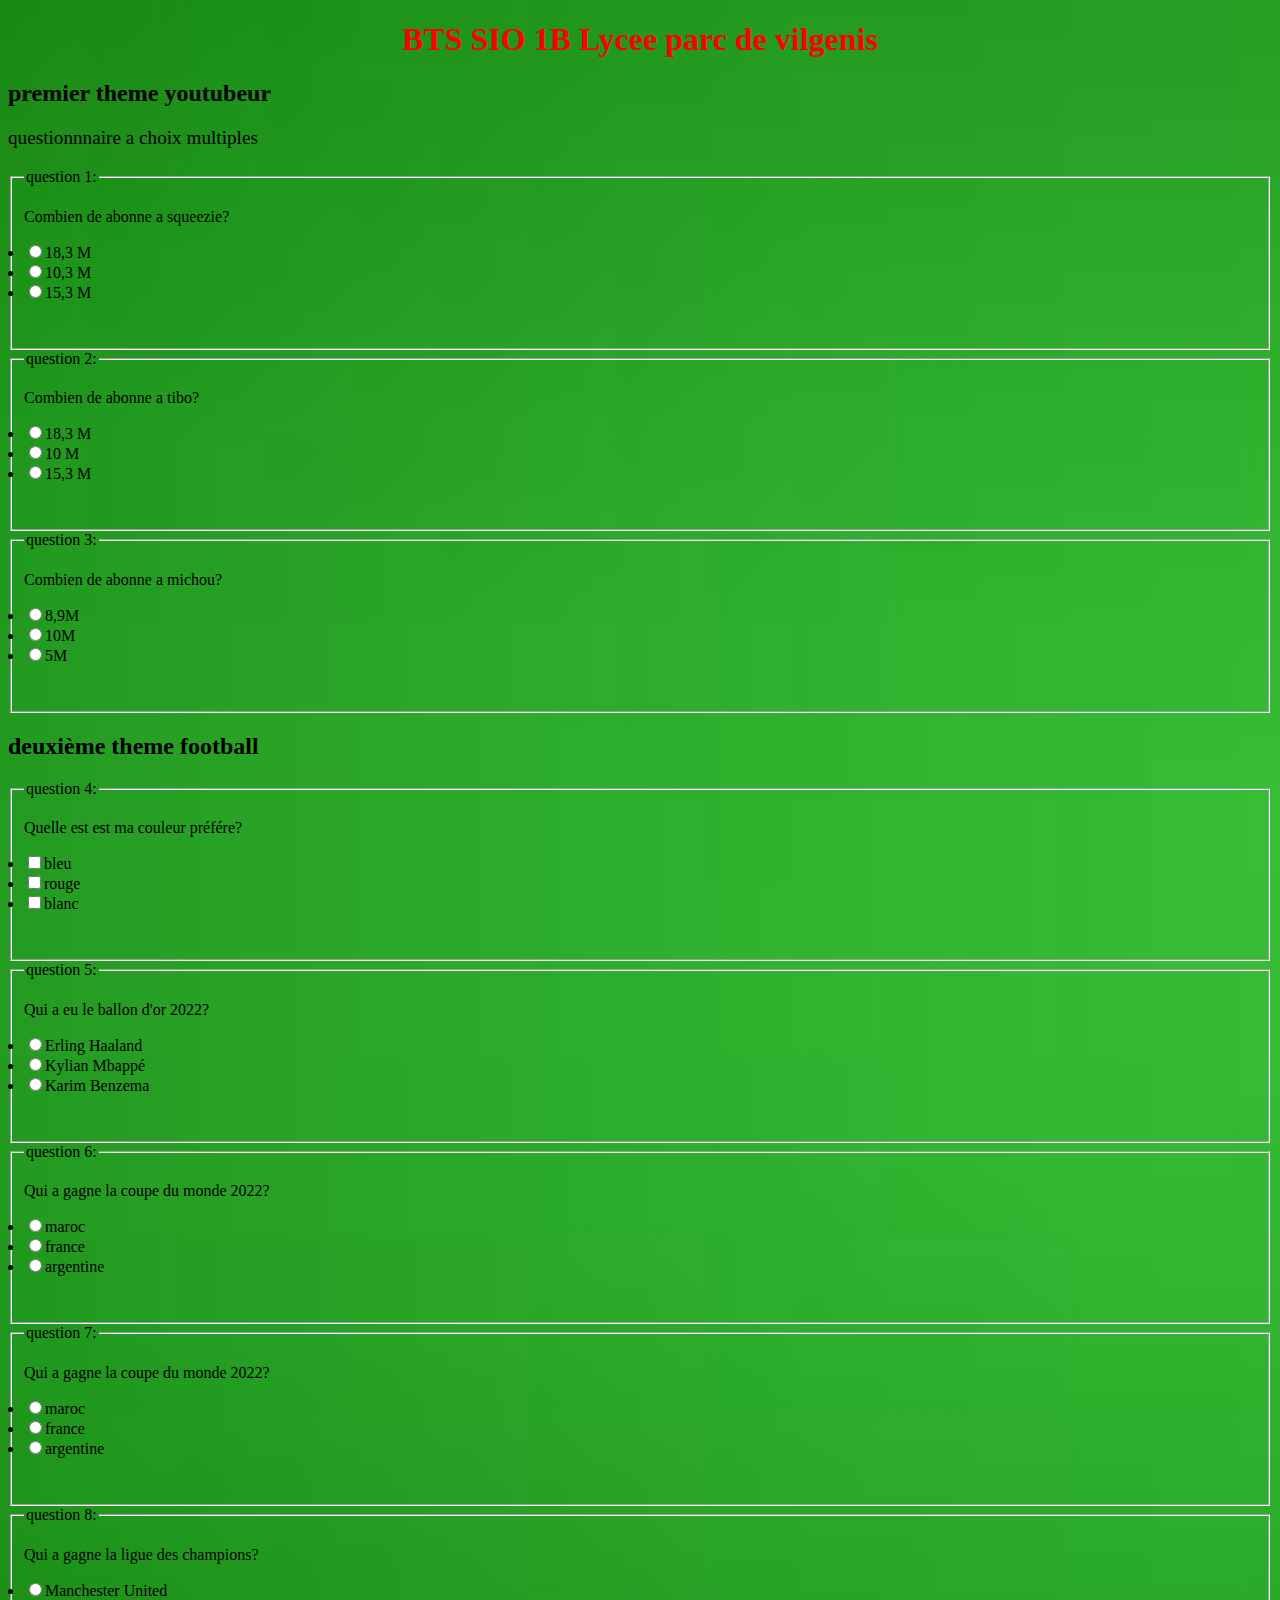
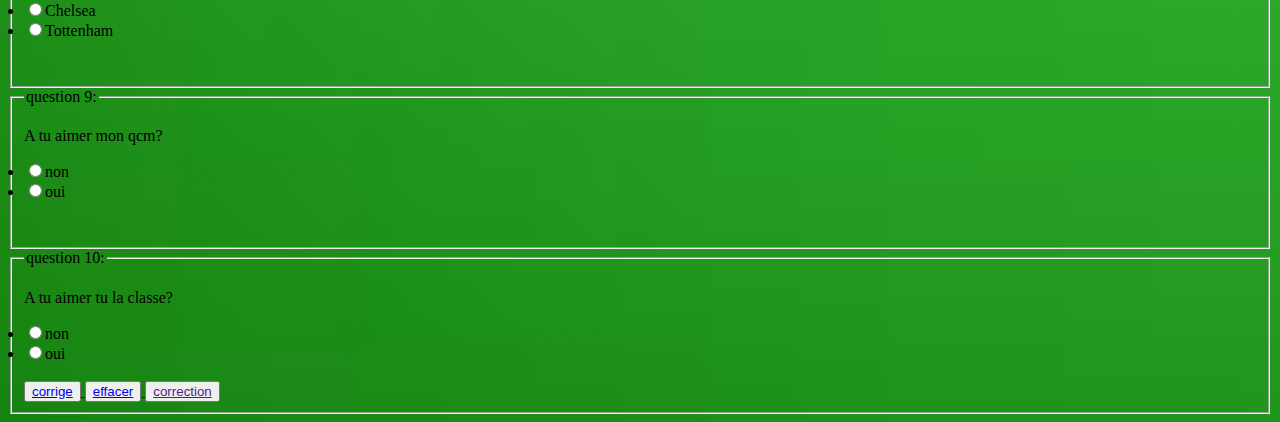
<file: index.html>
<!DOCTYPE html>
<html>
<head>
	<title></title>
</head>
<link rel="stylesheet" type="text/css" href="style.css">
<body>

<h1>BTS SIO 1B Lycee parc de vilgenis</h1>

<h2>premier theme youtubeur</h2>
<big><p>questionnnaire a choix multiples</p></big>

<fore>
<fieldset>
<legend>question 1:</legend>
<p>Combien de abonne a squeezie? </p>

<li><input type="radio" name="q1" value="18,3 M">18,3 M<label></label>
<br>
<fore>
<li><input type="radio" name="q1" value="10,3M">10,3 M<label></label>
<br>
<fore>
<li><input type="radio" name="q1" value="15,3M">15,3 M<label></label>
<br>
<fore>
<br>

<br>
</fieldset>
<fieldset>
<legend>question 2:</legend>
<p>Combien de abonne a tibo? </p>

<li><input type="radio" name="q2" value="10 M">18,3 M<label></label>
<br>
<fore>
<li><input type="radio" name="q2" value="10 M">10 M<label></label>
<br>
<fore>
<li><input type="radio" name="q2" value="10 M">15,3 M<label></label>
<br>
<fore>
<br>

<br>
</fieldset>
<fieldset>
<legend>question 3:</legend>
<p>Combien de abonne a michou? </p>

<li><input type="radio" name="h3" value="8,9M">8,9M<label></label>
<br>
<fore>
<li><input type="radio" name="h3" value="8,9M">10M<label></label>
<br>
<fore>
<li><input type="radio" name="h3" value="8,9M">5M<label></label>
<br>
<fore>
<br>

<br>
</fieldset>
<h2>deuxième theme football</h2>

<fieldset>
<legend>question 4:</legend>

<p>Quelle est est ma couleur préfére?</p>

<li><input type="checkbox" name="h4" value="bleu"><label>bleu</label>
<br>
<fore>
<li><input type="checkbox" name="h4" value="rouge"><label>rouge</label>
<br>
<fore>
<li><input type="checkbox" name="h4" value="blanc"><label>blanc</label>
<br>
<fore>
<br>

<br>
</fieldset>
<fieldset>
<legend>question 5:</legend>
<p>Qui a eu le ballon d'or 2022?</p>

<li><input type="radio" name="q5" value="Karim Benzema"><label>Erling Haaland</label>
<br>
<fore>
<li><input type="radio" name="q5" value="Karim Benzema"><label>Kylian Mbappé</label>
<br>
<fore>
<li><input type="radio" name="q5" value="Karim Benzema"><label>Karim Benzema</label>
<br>
<fore>
<br>

<br>
</fieldset>

<fieldset>
<legend>question 6:</legend>
<p>Qui a gagne la coupe du monde 2022?</p>

<li><input type="radio" name="q6" value="argentine"><label>maroc</label>
<br>
<fore>
<li><input type="radio" name="q6" value="argentine"><label>france</label>
<br>
<fore>
<li><input type="radio" name="q6" value="argentine"><label>argentine</label>
<br>
<fore>
<br>

<br>

</fieldset>

<fieldset>
<legend>question 7:</legend>
<p>Qui a gagne la coupe du monde 2022?</p>

<li><input type="radio" name="q7" value="argentine"><label>maroc</label>
<br>
<fore>
<li><input type="radio" name="q7" value="argentine"><label>france</label>
<br>
<fore>
<li><input type="radio" name="q7" value="argentine"><label>argentine</label>
<br>
<fore>
<br>

<br>
</fieldset>

<fieldset>
<legend>question 8:</legend>
<p>Qui a gagne la ligue des champions? </p>

<li><input type="radio" name="q8" value="Chelsea"><label>Manchester United</label>
<br>
<fore>
<li><input type="radio" name="q8" value="Chelsea"><label>Chelsea</label>
<br>
<fore>
<li><input type="radio" name="q8" value="Chelsea"><label>Tottenham</label>
<br>
<fore>
<br>

<br>
</fieldset>


<fieldset>
<legend>question 9:</legend>
<p>A tu aimer mon qcm?</p>

<li><input type="radio" name="q9" value="non"><label>non</label>
<br>
<fore>
<li><input type="radio" name="q9" value="oui"><label>oui</label>
<br>
<fore>
<br>

<br>
</fieldset>

<fieldset>
<legend>question 10:</legend>
<p>A tu aimer tu la classe?</p>

<li><input type="radio" name="q10" value="non"><label>non</label>
<br>
<fore>
<li><input type="radio" name="q10" value="oui"><label>oui</label>
<br>
<fore>
<br>





<button type="submit" class="bouton"> <a href="corrige.html"> corrige </button> 
<button type="submit" class="bouton"> <a href="index.html"> effacer </button> 
<button type="submit" class="bouton"> <a href=>correction</button> 







</body>
</html>
</file>
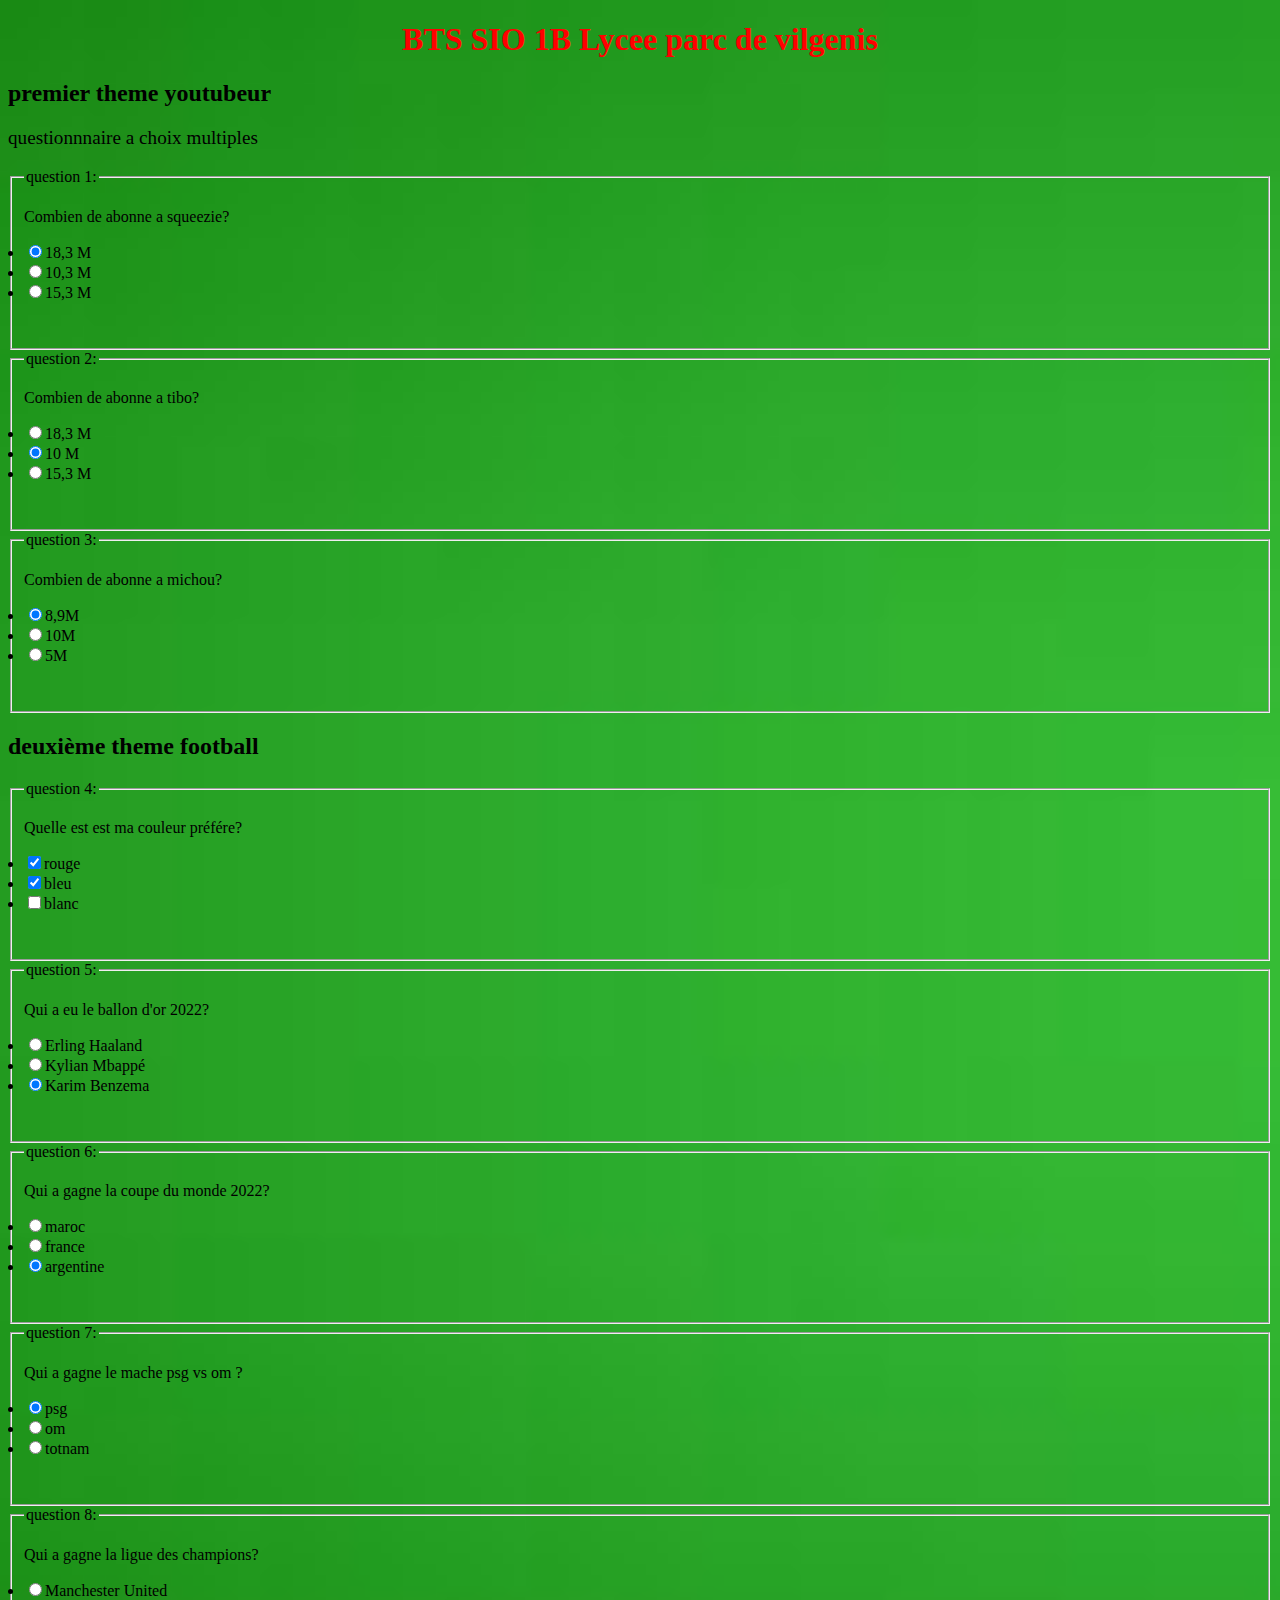
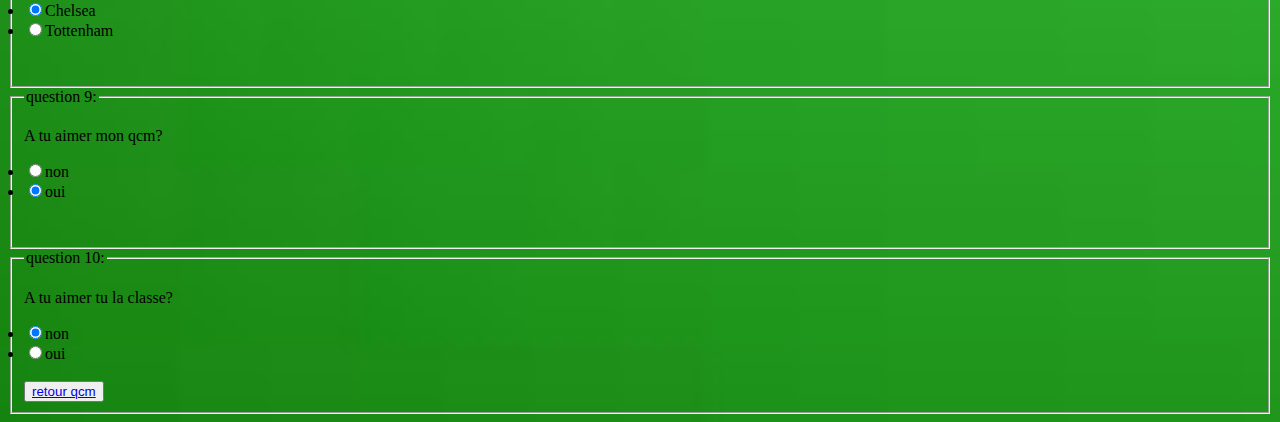
<file: corrige.html>
<!DOCTYPE html>
<html>
<head>
	<title></title>
</head>
<link rel="stylesheet" type="text/css" href="style.css">
<body>

<h1>BTS SIO 1B Lycee parc de vilgenis</h1>

<h2>premier theme youtubeur</h2>
<big><p>questionnnaire a choix multiples</p></big>

<fore>
<fieldset>
<legend>question 1:</legend>
<p>Combien de abonne a squeezie? </p>

<li><input type="radio" name="q1" value="18,3 M" checked>18,3 M<label></label>
<br>
<fore>
<li><input type="radio" name="q1" value="10,3M">10,3 M<label></label>
<br>
<fore>
<li><input type="radio" name="q1" value="15,3M">15,3 M<label></label>
<br>
<fore>
<br>

<br>
</fieldset>
<fieldset>
<legend>question 2:</legend>
<p>Combien de abonne a tibo? </p>

<li><input type="radio" name="q2" value="18.3M">18,3 M<label></label>
<br>
<fore>
<li><input type="radio" name="q2" value="10 M" checked>10 M<label></label>
<br>
<fore>
<li><input type="radio" name="q2" value="15,3M">15,3 M<label></label>
<br>
<fore>
<br>

<br>
</fieldset>
<fieldset>
<legend>question 3:</legend>
<p>Combien de abonne a michou? </p>

<li><input type="radio" name="h3" value="8,9M" checked>8,9M<label></label>
<br>
<fore>
<li><input type="radio" name="h3" value="10M">10M<label></label>
<br>
<fore>
<li><input type="radio" name="h3" value="5M">5M<label></label>
<br>
<fore>
<br>

<br>
</fieldset>
<h2>deuxième theme football</h2>

<fieldset>
<legend>question 4:</legend>
<p>Quelle est est ma couleur préfére?</p>

<li><input type="checkbox" name="h4" value="bleu" checked>rouge<label></label>
<br>
<fore>
<li><input type="checkbox" name="h4" value="" checked>bleu<label></label>
<br>
<fore>
<li><input type="checkbox" name="h4" value="">blanc<label></label>
<br>
<fore>
<br>


<br>
</fieldset>
<fieldset>
<legend>question 5:</legend>
<p>Qui a eu le ballon d'or 2022?</p>

<li><input type="radio" name="q5" value="Erling Haaland"><label>Erling Haaland</label>
<br>
<fore>
<li><input type="radio" name="q5" value="Kylian Mbappé"><label>Kylian Mbappé</label>
<br>
<fore>
<li><input type="radio" name="q5" value="Karim Benzema" checked><label>Karim Benzema</label>
<br>
<fore>
<br>

<br>
</fieldset>

<fieldset>
<legend>question 6:</legend>
<p>Qui a gagne la coupe du monde 2022?</p>

<li><input type="radio" name="q6" value="maroc"><label>maroc</label>
<br>
<fore>
<li><input type="radio" name="q6" value="france"><label>france</label>
<br>
<fore>
<li><input type="radio" name="q6" value="argentine" checked><label>argentine</label>
<br>
<fore>
<br>

<br>

</fieldset>

<fieldset>
<legend>question 7:</legend>
<p>Qui a gagne le mache psg vs om ?</p>

<li><input type="radio" name="q7" value="psg" checked><label>psg</label>
<br>
<fore>
<li><input type="radio" name="q7" value="om"><label>om</label>
<br>
<fore>
<li><input type="radio" name="q7" value="totnam"><label>totnam</label>
<br>
<fore>
<br>

<br>
</fieldset>

<fieldset>
<legend>question 8:</legend>
<p>Qui a gagne la ligue des champions? </p>

<li><input type="radio" name="q8" value="Manchester United"><label>Manchester United</label>
<br>
<fore>
<li><input type="radio" name="q8" value="Chelsea" checked><label>Chelsea</label>
<br>
<fore>
<li><input type="radio" name="q8" value="Tottenham"><label>Tottenham</label>
<br>
<fore>
<br>

<br>
</fieldset>


<fieldset>
<legend>question 9:</legend>
<p>A tu aimer mon qcm?</p>

<li><input type="radio" name="q9" value="non"><label>non</label>
<br>
<fore>
<li><input type="radio" name="q9" value="oui" checked><label>oui</label>
<br>
<fore>
<br>

<br>
</fieldset>

<fieldset>
<legend>question 10:</legend>
<p>A tu aimer tu la classe?</p>

<li><input type="radio" name="q10" value="non" checked><label>non</label>
<br>
<fore>
<li><input type="radio" name="q10" value="oui"><label>oui</label>
<br>
<fore>
<br>
<button type="submit" class="bouton"> <a href="index.html"> retour qcm </button>
</file>
<file: style.css>
body{
	
	background:url(fond4.jpg);
	background-size: cover;
	}
h1{
	text-align: center;
	color: red

}

button{
        text-align: center;
	    color: green


}
</file>
